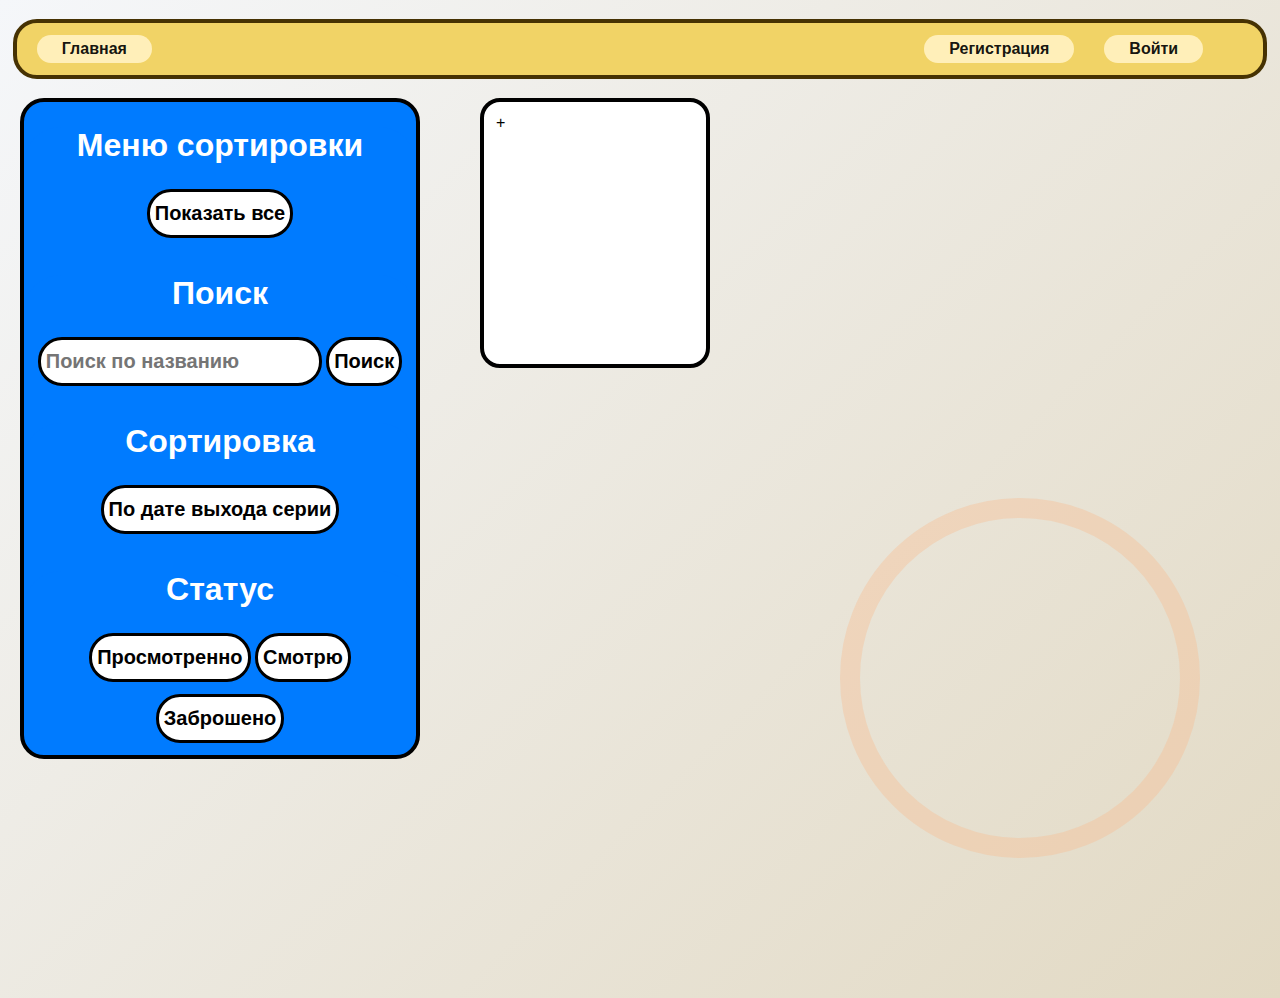
<file: wwwroot/index.html>
<!DOCTYPE html>
<html lang="en">
  <head>
    <meta charset="UTF-8" />
    <meta name="viewport" content="width=device-width, initial-scale=1.0" />
    <title>Главная страница</title>
    <link rel="stylesheet" href="CSS/BackgroundStyle.css" />
    <!--Стиль фона-->
    <link rel="stylesheet" href="CSS/TopMenuStyle.css" />
    <link rel="stylesheet" href="CSS/LeftMenuStyle.css" />
    <link rel="stylesheet" href="CSS/CardStyle.css" />
  </head>
  <body>
      <div class="TopMenu">
          <nav class="ButtonMenu">
              <a href="index.html">Главная</a>
              <a href="register.html">Регистрация</a>
              <a href="vhod.html">Войти</a>
          </nav>
      </div>
      <div class="layout">
          <div id="LeftMenu" class="LeftMenu">
              <h2 class="LeftMenu-title">Меню сортировки</h2>
              <button id="GetAll">Показать все</button>



              <h2 class="LeftMenu-title">Поиск</h2>
              <input type="text" id="searchText" name="text" class="search" placeholder="Поиск по названию">
              <button id="search">Поиск</button>

              <h2 class="LeftMenu-title">Сортировка</h2>

              <button id="FilterDate" type="button">По дате выхода серии</button>

              <h2 class="LeftMenu-title">Статус</h2>
              <div class="statuc-buttons">

              <button id="statucButton" data-fulter="Pr">Просмотренно</button>
              <button id="statucButton" data-fulter="Sm">Смотрю</button>
              <button id="statucButton" data-fulter="Zb">Заброшено</button>

              </div>
          </div>

          <!--Полная логика карточек начинается здесь
            1) Карточка с плюсом всегда первая
            2) после неё идут следющие карточки
            3) Карточки и их сортировка всегда идут от бекенда и
            не сохраняются в куках-->

          <div class="cards-container" id="cards-container">
              <div class="card card-add" id="addCard">
                  <span class="card-add-icon">+</span>
              </div>
          </div>
      </div>

      <!--Анимация и появление карточек-->
      <script src="ScripsJs//CardScript.js"></script>

      <!--Логика появление после перезагрузки страницы-->
      <script src="ScripsJs/StandsrtPage.js"></script>

        <!--Логика при добавление строки поиска-->
      <script>

          document.getElementById("FilterDate").addEventListener("click", function () {
              const isActive = this.classList.toggle("active");
              this.dataset.active = isActive;
          });

          // ✅ Обработчик клика по кнопке "Поиск"
          document.getElementById("search").addEventListener("click", async () => {
              const search = document.getElementById("searchText").value;


              const params = new URLSearchParams();
              if (search) {
                  params.append("search", search);
              }


              const filterBtn = document.getElementById("FilterDate");
              if (filterBtn?.dataset.active === "true") {
                  params.append("sortData", "desc");
              }


              const url = `/api/data/GetCard?${params}`;

              try {
                  const response = await fetch(url);

                  if (!response.ok) {
                      throw new Error(`Ошибка: ${response.status} ${response.statusText}`);
                  }

                  const result = await response.json();
                  const container = document.getElementById("cards-container");

                  if (!container) {
                      console.warn("Контейнер с id 'cards-container' не найден");
                      return;
                  }

                  // ✅ Очищаем контейнер перед добавлением новых карточек
                  container.innerHTML = ''; // ✅ ВАЖНО: иначе карточки будут дублироваться

                  const arrCards = result.data;

                  if (!Array.isArray(arrCards)) {
                      console.warn("Ожидался массив, но получен:", arrCards);
                      return;
                  }

                  for (let item of arrCards) {
                      const card = document.createElement("div");
                      card.className = "card";
                      card.innerHTML = `
                          <strong>${item.nameFilm}</strong>
                          <p>${item.link}</p>
                          <p>Серия: ${item.serNumber}</p>
                          <p>Дата следующей серии: ${item.dateTime}</p>
                          <p>Статус: ${item.statuc}</p>
                      `;
                      container.appendChild(card);
                  }
              }
              catch (error) {
                  console.error("Ошибка при запросе:", error);
                  alert("Не удалось загрузить данные: " + error.message);
              }
          });
      </script>
  </body>
</html>
</file>
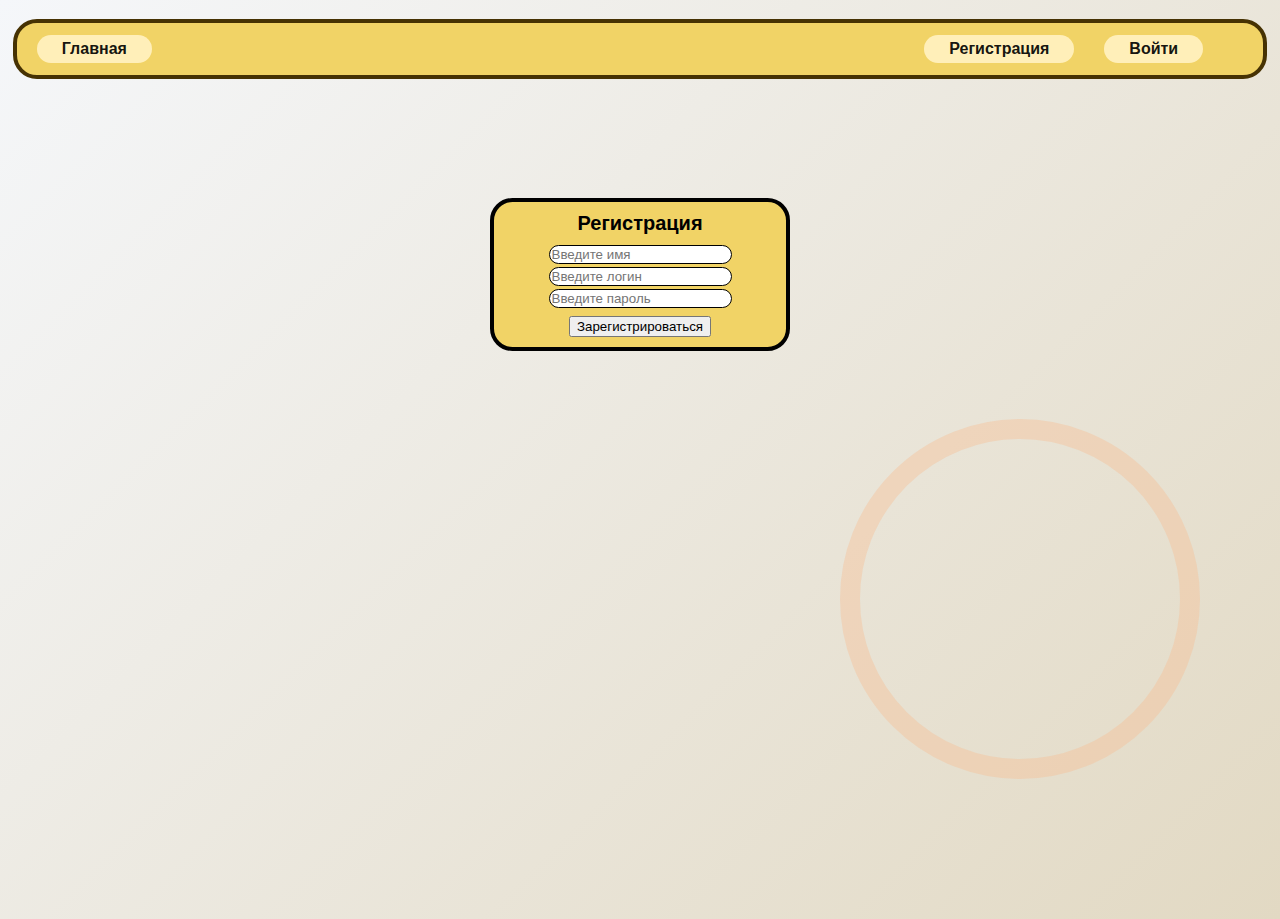
<file: wwwroot/register.html>
<!DOCTYPE html>
<html lang="en">
  <head>
    <meta charset="UTF-8" />
    <meta name="viewport" content="width=device-width, initial-scale=1.0" />
    <title>Главная страница</title>
    <link rel="stylesheet" href="CSS/BackgroundStyle.css" />
    <!--Стиль фона-->
    <link rel="stylesheet" href="CSS/TopMenuStyle.css" />
    <link rel="stylesheet" href="CSS/regForm.css" />
  </head>
  <body>
    <div class="TopMenu">
      <nav class="ButtonMenu">
        <a href="index.html">Главная</a>
        <a href="register.html">Регистрация</a>
        <a href="vhod.html">Войти</a>
      </nav>
    </div>

    <div class="regConteiner">
      <div class="regForm">
        <form id="registerForm">
          <legend>Регистрация</legend>
          <label>
            <input
              type="text"
              id="username"
              placeholder="Введите имя"
              required
            />
          </label>
          <label>
            <input
              type="text"
              id="login"
              placeholder="Введите логин"
              required
            />
          </label>
          <label>
            <input
              type="password"
              id="password"
              placeholder="Введите пароль"
              required
            />
          </label>
          <button type="submit">Зарегистрироваться</button>
        </form>
      </div>
    </div>
    <script>
      document
        .getElementById("registerForm")
        .addEventListener("submit", async (e) => {
          e.preventDefault();
          const formData = {
            username: document.getElementById("username").value,
            login: document.getElementById("login").value,
            password: document.getElementById("password").value,
          };

          try {
              const response = await fetch("/Reg", {
                  method: "POST",
                  headers: {
                      "Content-Type": "application/json",
                  },
                  body: JSON.stringify(formData),
              }
              );
              if (response.ok) {
                  const result = await response.text();
                  alert(result);
              }
              else {
                  console.error("Произошла ошибка, АААААААААААААААААААААА");
}

          } catch (error) {
              console.error(error);
          }
        });
    </script>
  </body>
</html>
</file>
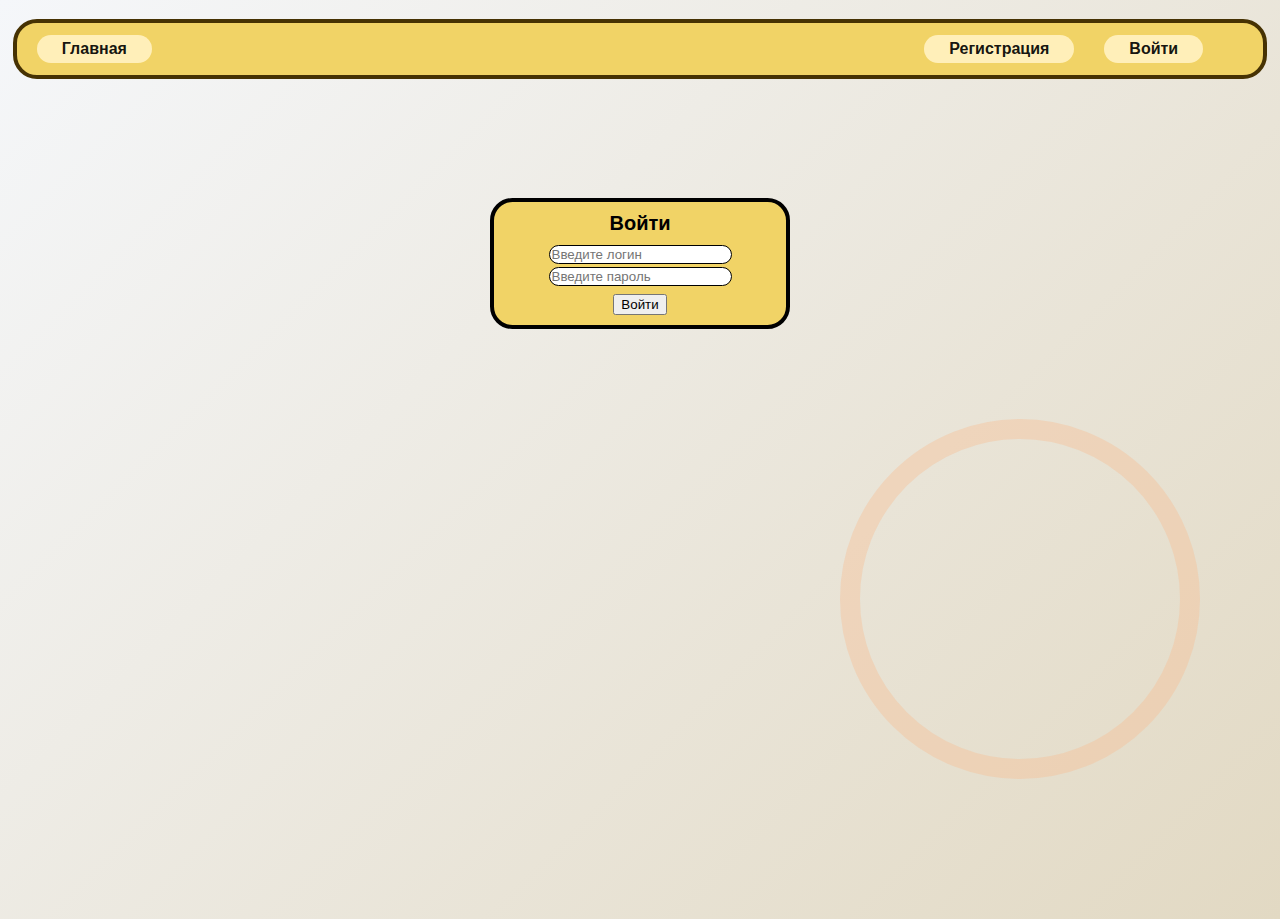
<file: wwwroot/vhod.html>
<!DOCTYPE html>
<html lang="en">
  <head>
    <meta charset="UTF-8" />
    <meta name="viewport" content="width=device-width, initial-scale=1.0" />
    <title>Главная страница</title>
    <link rel="stylesheet" href="CSS/BackgroundStyle.css" />
    <!--Стиль фона-->
    <link rel="stylesheet" href="CSS/TopMenuStyle.css" />
    <link rel="stylesheet" href="CSS/regForm.css" />
  </head>
  <body>
    <div class="TopMenu">
      <nav class="ButtonMenu">
        <a href="index.html">Главная</a>
        <a href="register.html">Регистрация</a>
        <a href="vhod.html">Войти</a>
      </nav>
    </div>

    <div class="regConteiner">
      <div class="regForm">
        <form id="loginForm">
          <legend>Войти</legend>
          <label>
            <input
              type="text"
              id="loginBeta"
              placeholder="Введите логин"
              required
            />
          </label>
          <label>
            <input
              type="password"
              id="passwordBeta"
              placeholder="Введите пароль"
              required
            />
          </label>
          <button type="submit">Войти</button>
        </form>
      </div>
    </div>

    <script>
      document
        .getElementById("loginForm")
        .addEventListener("submit", async (e) => {
          e.preventDefault();
          e.stopImmediatePropagation();
          const formDataLogin = {
            login: document.getElementById("loginBeta").value,
            password: document.getElementById("passwordBeta").value,
          };

          try {
            const response = await fetch("/Reg/Login", {
              method: "POST",
              credentials: "include", // Для кук обязательно
              headers: {
                "Content-Type": "application/json",
              },
              body: JSON.stringify(formDataLogin),
            });
            if (!response.ok) {
              const response_2 = await response.json();
              console.log(response_2);
            }
          } catch (error) {
            console.log("Произошла ошибка:" + error);
          }
        });
    </script>
  </body>
</html>
</file>
<file: wwwroot/CSS/BackgroundStyle.css>
body
{
    margin: 0;
    min-height: 100vh;
    background: linear-gradient(135deg, #f5f7fa 0%, #e2d9c3 100%);
    font-family: 'Segoe UI', sans-serif;
    position: relative;
    overflow: auto;
}


body::before
{3
    content: "";
    position: absolute;
    bottom: -60px;
    right: -100px;
    width: 400px;
    height: 400px;
    border-radius: 50%;
    border: 20px solid rgba(247, 189, 148,0.4);
    z-index: -1;
  
}
body::after
{
    content: "" ;
    position: absolute;
    bottom: 140px;
    right: 80px;
    width: 320px;
    height: 320px;
    border-radius: 50%;
    border: 20px solid rgba(247, 189, 148,0.4);
    z-index: -1;
 
}
</file>
<file: wwwroot/CSS/TopMenuStyle.css>
* {
    box-sizing: border-box;
}

.TopMenu {
    /* Убираем фиксированную height */
    display: flex;
    min-height: 60px;           /* Минимальная высота — безопасно при масштабе */
    border-radius: 1.5em;
    border: 4px solid rgb(70, 50, 3);
    margin: 1.5% 1%;             /* Сокращённая запись: top/bottom и left/right */
    background-color: rgb(241, 211, 102);
    
    overflow: hidden;            /* На всякий случай — если что-то вылезет */
    padding: 0px 20px;
}

.ButtonMenu {
    display: flex;
     /* Центрируем пункты меню по вертикали */
   
    gap: 30px;
    align-items: center;  
    width: 100%;
    margin-right: 40px;
}

.ButtonMenu a {

    font-size: 1rem;             /* 16px по умолчанию, масштабируется умеренно */
    /* font-size: 16px; */       /* Альтернатива — фиксированный размер */
    padding: 5px 25px;           /* ✅ Пробел, а не запятая */
    background-color: rgb(255, 239, 185);
    color: rgba(0, 0, 0, 0.93);
    text-decoration: none;
    font-weight: 650;
    border-radius: 1.5em;
    transition: all 0.3s ease;
}

.ButtonMenu a:nth-child(2)
{
    margin-left: auto;
    
}

 .ButtonMenu .RightMenu a
{
    margin-left: auto;
}

.ButtonMenu a:hover {
    background: #ffffff;
    transform: translateX(-1px);
}
</file>
<file: wwwroot/CSS/LeftMenuStyle.css>
* {
    box-sizing: border-box;
}

.LeftMenu
{
    display: inline-block;
    margin-left: 20px; /*Лучше исопользовать абсолютнрое значение а не относительное*/
    border: 4px solid rgb(0, 0, 0);
    border-radius: 1.5em;
    width: 400px;
   
    height: 90%;
    background: #007bff;
    text-align: center;
}

.LeftMenu button
{
     border-radius: 1.2em;
     padding: 10px 5px; /*Лево-Право Вверх-вниз*/
     font-size: 20px;
     font-weight: 600;
     color: rgb(0, 0, 0);
     background-color: white;
     border: 3px solid black;
     margin-bottom: 12px;
}

.LeftMenu button:hover
{
    background-color: black;
    color: white;
}

.LeftMenu-title { /*Надпись в левом меню*/
    display: block;
    background: #007bff;
    color: white;
    font-size: 2rem;
    font-weight: 600;
    width: 100%;
    margin: 25px 0px;
    border-top-right-radius: 1.3em;
    border-top-left-radius: 1.3em;
    text-align: center;
}
button.active {
    background-color: #1aff00;
    color: black;
    border: 2px solid #0056b3;
}

.LeftMenu input
{
     border-radius: 1.2em;
     padding: 10px 5px; /*Лево-Право Вверх-вниз*/
     font-size: 20px;
     font-weight: 600;
     color: rgb(0, 0, 0);
     background-color: white;
     border: 3px solid black;
     margin-bottom: 12px;
}

.statuc-btn {
    padding: 10px 15px;
    margin: 5px;
    border: 1px solid #ccc;
    background: white;
    cursor: pointer;
}

.statuc-btn.active,
.statuc-btn:hover {
        background: #007bff;
        color: white;
        border-color: #0056b3;
    }
</file>
<file: wwwroot/CSS/CardStyle.css>
* {
    box-sizing: border-box;
    margin: 0;
    padding: 0;
}

.layout {
    display: flex;           /* Включаем flex-раскладку */
    gap: 20px;               /* Отступ между меню и карточками */
            /* Внутренние отступы */
    min-height: 100vh;       /* На всю высоту экрана */
}
.cards-container {
    display: flex;
    flex-wrap: wrap;
    gap: 20px;
    margin-left: 40px;
    overflow-y: auto; /* ✅ Вертикальный скролл внутри блока */
}

.card 
{
    width: 230px;
    min-height: 120px;
    max-height: 270px;
 
    background: white;
    border: 4px solid black;
    border-radius: 20px;
    padding: 12px;
    display: flex;
    flex-direction: column;
    position: relative;
    overflow-wrap: break-word;   /* Работает для всего содержимого */
    word-break: break-word;

    overflow-y: auto;            /* Вертикальная прокрутка */
    overflow-x: hidden;          /* Горизонтальную прячем */
}

.card p,
.card strong {
    overflow-wrap: break-word;
    word-break: break-word;
    white-space: normal;
    margin: 0 0 8px 0;
}




.card-add:hover
{
background: #b2d2f6;
}

.card-form input 
{
padding: 8px;
overflow-wrap: break-word;
border: 1px solid black;
border-radius: 6px;
font-size: 0.9rem;
width: 100%;
overflow-wrap: break-word;
}
.card-form select {
    padding: 8px;
    overflow-wrap: break-word;
    border: 1px solid black;
    border-radius: 6px;
    font-size: 0.9rem;
    width: 100%;
    overflow-wrap: break-word;
}

.card-form button:hover
{
    background: #0056b3;
}

.card-actions {
    display: flex;
    justify-content: flex-end;
    gap: 8px;
    margin-top: auto;            /* Прижимаем к низу */
}

.card-actions button {
    background: none;
    border: none;
    font-size: 1.2rem;
    cursor: pointer;
    opacity: 0.7;
    transition: opacity 0.2s ease;
}

.card-actions button:hover {
    opacity: 1;
}
</file>
<file: wwwroot/CSS/regForm.css>
* {
  box-sizing: border-box; /*Альтернативная блочная модель*/
}
body {
  margin: 0;
}

.regConteiner {
  display: flex;
  flex-direction: column;
  width: 700px;
  min-height: 450px;

  align-items: center;
  margin: 0 auto;
}

.regForm {
  display: flex;
  flex-direction: column;
  min-width: 300px;
  border: 4px solid black;
  padding: 10px;
  margin-top: 100px;
  background-color: #f1d366;
  border-radius: 1.4em;
}
.regForm form {
  display: flex;
  flex-direction: column;
  justify-content: center;
  align-items: center;
}
.regForm input {
  border-radius: 1em;
  border: 1px solid black;
  margin-bottom: 3px;
  transition: border 0.3s ease, transform 0.3s ease;
}
.regForm input:focus {
  border-radius: 1em;
  border: 1px solid rgb(29, 117, 218);
  transform: scale(1.05);
}

.regForm legend {
  font-size: 20px;
  font-weight: 600;
  padding-bottom: 10px;
}
.regForm button {
  margin-top: 5px;
}
.regForm button:hover {
  background-color: black;
  color: white;
  transform: scale(1.2);
  transition-duration: 1.5s;
  cursor: pointer;
}
</file>
